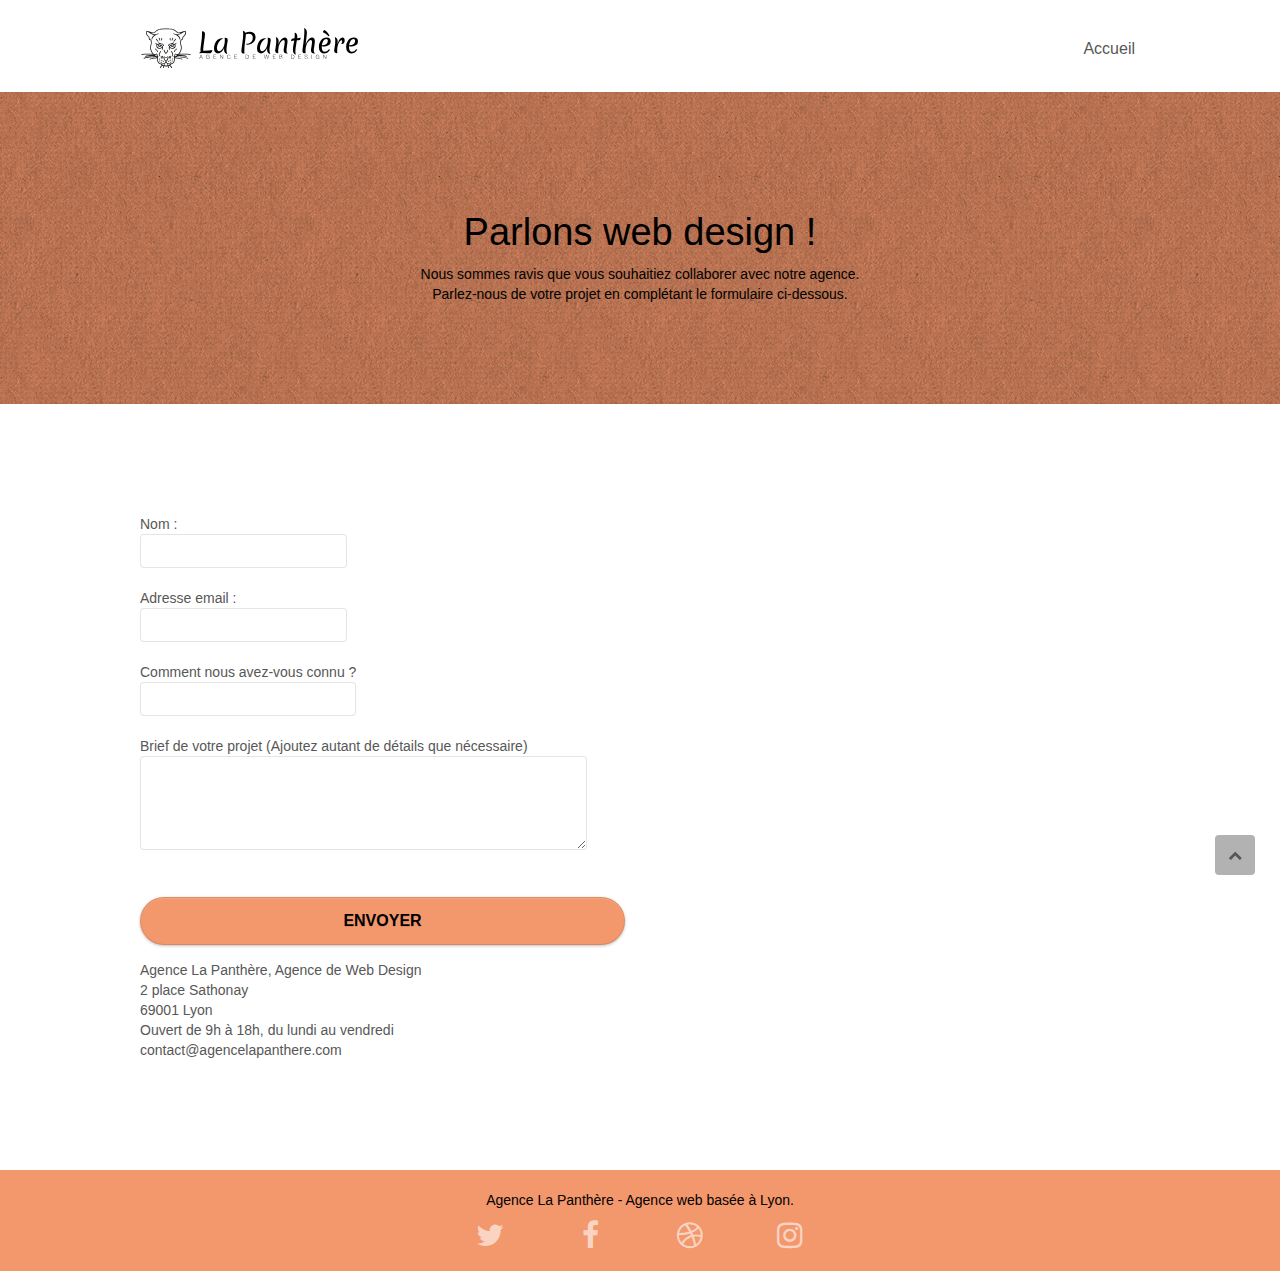
<file: page2.html>
<!DOCTYPE html>
<html lang="FR">
<head>
    <meta charset="UTF-8">
	<meta http-equiv="X-UA-Compatible" content="IE=edge">
    <meta name="keywords" content="contact, entreprise web design Lyon, agence web design, web design Lyon, webdesign, agence la panthère, la panthère Lyon, la panthère web design, la panthère web, agence web Lyon, seo, google, site web, site internet, agence web design Lyon, agence design Lyon,">
    <meta name="description" content="Contactez l'agence de web design La Panthère qui aide les entreprises à devenir attractives et visibles sur internet">
    <meta name="viewport" content="width=device-width, initial-scale=1.0, viewport-fit=cover">
    <link rel="shortcut icon" type="image/png" href="favicon.jpg">
    
	<link rel="stylesheet" type="text/css" href="./css/bootstrap.css">
	<link rel="stylesheet" type="text/css" href="style.css">
	<link rel="stylesheet" type="text/css" href="./css/font-awesome.css">
	<link rel="stylesheet" type="text/css" href="./css/et-line.css">
	
    
	<script src="./js/jquery-2.1.0.js"></script>
	<script src="./js/bootstrap.js"></script>
	<script src="./js/blocs.js"></script>
	<script src="./js/jqBootstrapValidation.js"></script>
	<script src="./js/formHandler.js"></script>
    <title>Contactez l'agence La Panthère</title>

    
<!-- Analytics -->
 
<!-- Analytics END -->
    
</head>
<body>
<!-- Principal conteneur -->
<div class="page-container">
    
<!-- bloc-0 -->
<header class="bloc bgc-white l-bloc " id="bloc-0">
	<div class="container bloc-sm">
		<nav class="navbar row">
			<div class="navbar-header">
				<a class="navbar-brand" href="index.html"><img src="img/agence-la-panthere-monochrome.svg" alt="atlanta web design logo" height="40" /></a>
				<button id="nav-toggle" type="button" class="ui-navbar-toggle navbar-toggle" data-toggle="collapse" data-target=".navbar-1">
					<span class="sr-only">Toggle navigation</span><span class="icon-bar"></span><span class="icon-bar"></span><span class="icon-bar"></span>
				</button>
			</div>
			<div class="collapse navbar-collapse navbar-1 special-dropdown-nav">
				<ul class="site-navigation nav navbar-nav">
					<li>
						<a href="index.html">Accueil</a>
					</li>
				</ul>
			</div>
		</nav>
	</div>
</header>
<!-- bloc-0 END -->

<!-- bloc-6 -->
<div class="bloc bg-dots-bg bg-repeat bgc-atomic-tangerine d-bloc bloc-bg-texture texture-paper" id="bloc-6">
	<div class="container bloc-lg">
		<div class="row">
			<div class="col-sm-12">
				<h1 class="text-center hero-bloc-text tc-black">
					Parlons web design !
				</h1>
				<p class="text-center mg-lg tc-black tight-width-whitespace">
					Nous sommes ravis que vous souhaitiez collaborer avec notre agence.<br>
					Parlez-nous de votre projet en complétant le formulaire ci-dessous.
				</p>
			</div>
		</div>
	</div>
</div>
<!-- bloc-6 END -->

<!-- bloc-7 -->
<div class="bloc bgc-white l-bloc" id="bloc-7">
	<div class="container bloc-lg">
		<div class="row">
			<div class="col-sm-6">
				<form id="form_1" novalidate data-success-msg="Your message has been sent." data-fail-msg="Sorry it seems that our mail server is not responding, Sorry for the inconvenience!">
					<div class="form-group">
						<label>
							Nom :<input id="name" class="form-control" required />
						</label>
					</div>
					<div class="form-group">
						<label>
							Adresse email :<input id="email" class="form-control" type="email" required />
						</label>
					</div>
					<div class="form-group">
						<label>
							Comment nous avez-vous connu ? <input class="form-control" required id="input_504" />
						</label>
					</div>
					<div class="form-group">
						<label>
							Brief de votre projet (Ajoutez autant de détails que nécessaire) <textarea id="message" class="form-control" rows="4" cols="50" required></textarea><br>
						</label>
					</div> 
					<button class="bloc-button btn btn-lg btn-block cta-hero btn-atomic-tangerine" type="submit">
						Envoyer
					</button>
				</form>
			</div>
			<div class="col-sm-6">
				<p>
					Agence La Panthère, Agence de Web Design <br> 2 place Sathonay <br>69001 Lyon<br>Ouvert de 9h à 18h, du lundi au vendredi<br>contact@agencelapanthere.com<br>
				</p>
			</div>
		</div>
	</div>
</div>
<!-- bloc-7 END -->

<!-- ScrollToTop Button -->
<a class="bloc-button btn btn-d scrollToTop" onclick="scrollToTarget('1')"><span class="fa fa-chevron-up"></span></a>
<!-- ScrollToTop Button END-->


<!-- Footer - bloc-8 -->
<footer class="bloc bgc-atomic-tangerine d-bloc" id="bloc-8">
	<div class="container bloc-sm">
		<div class="row">
			<div class="col-sm-12">
				<p class="text-center black">
					Agence La Panthère - Agence web basée à Lyon.<br>
				</p>
				<div class="row row-no-gutters social">
					<div class="col-sm-3">
						<div class="text-center">
							<a class="social" href="https://www.twitter.com" aria-label="Twitter"><span class="fa fa-twitter icon-md"></span></a>
						</div>
					</div>
					<div class="col-sm-3">
						<div class="text-center">
							<a class="social" href="https://www.facebook.com" aria-label="Facebook"><span class="fa fa-facebook icon-md"></span></a>
						</div>
					</div>
					<div class="col-sm-3">
						<div class="text-center">
							<a class="social" href="https://www.dribbble.com" aria-label="Dribbble"><span class="fa fa-dribbble icon-md"></span></a>
						</div>
					</div>
					<div class="col-sm-3">
						<div class="text-center">
							<a class="social" href="https://www.instagram.com" aria-label="Instagram"><span class="fa fa-instagram icon-md"></span></a>
						</div>
					</div>
				</div>
			</div>
		</div>
	</div>
</footer>
<!-- Footer - bloc-8 END -->

</div>
<!-- Principal conteneur END -->
    

</body>
</html>
</file>
<file: style.css>
body {
    margin: 0;
    padding: 0;
    background: #FFF;
    overflow-x: hidden;
    -webkit-font-smoothing: antialiased;
    -moz-osx-font-smoothing: grayscale;
}

a,
button {
    transition: all .3s ease-in-out;
    outline: none!important;
}

a:hover {
    text-decoration: none;
    cursor: pointer;
}

#page-loading-blocs-notifaction {
    position: fixed;
    top: 0;
    bottom: 0;
    width: 100%;
    z-index: 100000;
    background: #FFFFFF url("img/pageload-spinner.gif") no-repeat center center;
}

.bloc {
    width: 100%;
    clear: both;
    background: 50% 50% no-repeat;
    padding: 0 50px;
    -webkit-background-size: cover;
    -moz-background-size: cover;
    -o-background-size: cover;
    background-size: cover;
    position: relative;
}

.bloc .container {
    padding-left: 0;
    padding-right: 0;
}

.bloc-lg {
    padding: 100px 50px;
}

.bloc-md {
    padding: 50px;
}

.bloc-sm {
    padding: 20px 50px;
}

.bg-center,
.bg-l-edge,
.bg-r-edge,
.bg-t-edge,
.bg-b-edge,
.bg-tl-edge,
.bg-bl-edge,
.bg-tr-edge,
.bg-br-edge,
.bg-repeat {
    -webkit-background-size: auto!important;
    -moz-background-size: auto!important;
    -o-background-size: auto!important;
    background-size: auto!important;
}

.bg-repeat {
    background: repeat;
}

.bg-t-edge {
    background: top no-repeat;
}

.bloc-bg-texture::before {
    content: "";
    background-size: 2px 2px;
    position: absolute;
    top: 0;
    bottom: 0;
    left: 0;
    right: 0;
}

.texture-paper::before {
    background: url("img/texture-paper.png");
    background-size: 280px 280px;
}

.b-parallax {
    background-attachment: fixed;
}

.d-bloc {
    color: rgba(255, 255, 255, .7);
}

.d-bloc button:hover {
    color: rgba(255, 255, 255, .9);
}

.d-bloc .icon-round,
.d-bloc .icon-square,
.d-bloc .icon-rounded,
.d-bloc .icon-semi-rounded-a,
.d-bloc .icon-semi-rounded-b {
    border-color: rgba(255, 255, 255, .9);
}

.d-bloc .divider-h span {
    border-color: rgba(255, 255, 255, .2);
}

.d-bloc .a-btn,
.d-bloc .navbar a,
.d-bloc .navbar-brand,
.d-bloc a .icon-sm,
.d-bloc a .icon-md,
.d-bloc a .icon-lg,
.d-bloc a .icon-xl,
.d-bloc h1 a,
.d-bloc h2 a,
.d-bloc h3 a,
.d-bloc h4 a,
.d-bloc h5 a,
.d-bloc h6 a,
.d-bloc p a {
    color: rgba(255, 255, 255, .6);
}

.d-bloc .a-btn:hover,
.d-bloc .navbar a:hover,
.d-bloc .navbar-brand:hover,
.d-bloc a:hover .icon-sm,
.d-bloc a:hover .icon-md,
.d-bloc a:hover .icon-lg,
.d-bloc a:hover .icon-xl,
.d-bloc h1 a:hover,
.d-bloc h2 a:hover,
.d-bloc h3 a:hover,
.d-bloc h4 a:hover,
.d-bloc h5 a:hover,
.d-bloc h6 a:hover,
.d-bloc p a:hover {
    color: rgba(255, 255, 255, 1);
}

.d-bloc .navbar-toggle .icon-bar {
    background: rgba(255, 255, 255, 1);
}

.d-bloc .btn-wire,
.d-bloc .btn-wire:hover {
    color: rgba(255, 255, 255, 1);
    border-color: rgba(255, 255, 255, 1);
}

.d-bloc .panel {
    color: rgba(0, 0, 0, .5);
}

.d-bloc .panel button:hover {
    color: rgba(0, 0, 0, .7);
}

.d-bloc .panel icon {
    border-color: rgba(0, 0, 0, .7);
}

.d-bloc .panel .divider-h span {
    border-color: rgba(0, 0, 0, .1);
}

.d-bloc .panel .a-btn {
    color: rgba(0, 0, 0, .6);
}

.d-bloc .panel .a-btn:hover {
    color: rgba(0, 0, 0, 1);
}

.d-bloc .panel .btn-wire,
.d-bloc .panel .btn-wire:hover {
    color: rgba(0, 0, 0, .7);
    border-color: rgba(0, 0, 0, .3);
}

.d-bloc .panel,
.l-bloc {
    color: rgba(0, 0, 0, .5);
}

.d-bloc .panel button:hover,
.l-bloc button:hover {
    color: rgba(0, 0, 0, .7);
}

.l-bloc .icon-round,
.l-bloc .icon-square,
.l-bloc .icon-rounded,
.l-bloc .icon-semi-rounded-a,
.l-bloc .icon-semi-rounded-b {
    border-color: rgba(0, 0, 0, .7);
}

.d-bloc .panel .divider-h span,
.l-bloc .divider-h span {
    border-color: rgba(0, 0, 0, .1);
}

.d-bloc .panel .a-btn,
.l-bloc .a-btn,
.l-bloc .navbar a,
.l-bloc .navbar-brand,
.l-bloc a .icon-sm,
.l-bloc a .icon-md,
.l-bloc a .icon-lg,
.l-bloc a .icon-xl,
.l-bloc h1 a,
.l-bloc h2 a,
.l-bloc h3 a,
.l-bloc h4 a,
.l-bloc h5 a,
.l-bloc h6 a,
.l-bloc p a {
    color: rgba(0, 0, 0, .6);
}

.d-bloc .panel .a-btn:hover,
.l-bloc .a-btn:hover,
.l-bloc .navbar a:hover,
.l-bloc .navbar-brand:hover,
.l-bloc a:hover .icon-sm,
.l-bloc a:hover .icon-md,
.l-bloc a:hover .icon-lg,
.l-bloc a:hover .icon-xl,
.l-bloc h1 a:hover,
.l-bloc h2 a:hover,
.l-bloc h3 a:hover,
.l-bloc h4 a:hover,
.l-bloc h5 a:hover,
.l-bloc h6 a:hover,
.l-bloc p a:hover {
    color: rgba(0, 0, 0, 1);
}

.l-bloc .navbar-toggle .icon-bar {
    color: rgba(0, 0, 0, .6);
}

.d-bloc .panel .btn-wire,
.d-bloc .panel .btn-wire:hover,
.l-bloc .btn-wire,
.l-bloc .btn-wire:hover {
    color: rgba(0, 0, 0, .7);
    border-color: rgba(0, 0, 0, .3);
}

.voffset {
    margin-top: 30px;
}

.voffset-lg {
    margin-top: 80px;
}

.row-no-gutters {
    margin-right: 0;
    margin-left: 0;
}

.row.row-no-gutters > [class^="col-"],
.row.row-no-gutters > [class*=" col-"] {
    padding-right: 0;
    padding-left: 0;
}

#bloc-1-hero h1 {
    font-size: 32px;
}

.navbar {
    margin-bottom: 0;
    z-index: 1;
}

.navbar-brand {
    height: auto;
    padding: 3px 15px;
    font-size: 25px;
    font-weight: normal;
    font-weight: 600;
    line-height: 44px;
}

.navbar-brand img {
    max-height: 200px;
    margin: 0 5px 0 0;
    display: inline;
}

.navbar-brand img[src$=svg] {
    min-width: 100px;
}

.nav-center .navbar-brand img {
    margin: 0;
}

.navbar .nav {
    padding-top: 2px;
    margin-right: -16px;
    float: right;
    z-index: 1;
}

.nav > li {
    float: left;
    margin-top: 4px;
    font-size: 16px;
}

.navbar-nav .open .dropdown-menu > li > a {
    text-align: inherit;
}

.nav > li a:hover,
.nav > li a:focus {
    background: transparent;
}

.navbar-toggle {
    margin: 10px 10px 0 0;
    border: 0px;
}

.navbar-toggle:hover {
    background: transparent!important;
}

.navbar-toggle .icon-bar {
    background-color: rgba(0, 0, 0, .5);
    width: 26px;
}

.nav-invert .navbar .nav {
    float: left;
}

.nav-invert .navbar-header,
.nav-invert .navbar-brand {
    float: right;
    position: relative;
    z-index: 2;
}

@media (min-width: 768px) {
    .site-navigation {
        position: absolute;
        top: 50%;
        right: 20px;
        transform: translate(0, -50%);
        -webkit-transform: translateY(-50%);
    }
    .nav > li .dropdown-menu a,
    .nav > li .dropdown-menu a:hover {
        color: #484848;
    }
    .nav-invert .site-navigation {
        left: 0;
        right: 0;
    }
    .nav-center {
        text-align: center;
    }
    .nav-center .navbar-header {
        width: 100%;
    }
    .nav-center .navbar-header,
    .nav-center .navbar-brand,
    .nav-center .nav > li {
        float: none;
        display: inline-block;
    }
    .nav-center .site-navigation {
        position: relative;
        width: 100%;
        right: 0;
        margin-right: 0px;
        margin-top: 20px;
    }
    .nav-center.mini-nav .navbar-toggle {
        float: none;
        margin: 10px auto 0;
    }
}

.nav > li > .dropdown a {
    background: none!important;
    display: block;
    padding: 14px 15px;
}

nav .caret {
    margin: 0 5px;
}

.dropdown-menu .dropdown-menu {
    top: -8px;
    left: 100%;
}

.dropdown-menu .dropmenu-flow-right {
    top: 100%;
    left: 0;
    margin-left: -1px;
    border-top-left-radius: 0;
    border-top-right-radius: 0;
}

.dropdown-menu .dropdown span {
    border: 4px solid black;
    border-top-color: transparent;
    border-right-color: transparent;
    border-bottom-color: transparent;
    margin: 6px -5px 0 0!important;
    float: right;
}

.mg-md {
    margin-top: 10px;
    margin-bottom: 20px;
}

.mg-lg {
    margin-top: 10px;
    margin-bottom: 40px;
}

.btn {
    margin: 0 5px 5px 0;
}

.btn.pull-right {
    margin: 0 0 5px 5px;
}

.btn-d,
.btn-d:hover,
.btn-d:focus {
    color: #FFF;
    background: rgba(0, 0, 0, .3);
}

button {
    outline: none!important;
}

.btn-rd {
    border-radius: 40px;
}

.btn-clean {
    border: 1px solid rgba(0, 0, 0, .08);
    border-bottom-color: rgba(0, 0, 0, .1);
    text-shadow: 0 1px 0 rgba(0, 0, 1, .1);
    box-shadow: 0 1px 3px rgba(0, 0, 1, .25), inset 0 1px 0 0 rgba(255, 255, 255, .15);
}

.icon-md {
    font-size: 30px!important;
}

.icon-lg {
    font-size: 60px!important;
}

.sm-shadow {
    text-shadow: 0 1px 2px rgba(0, 0, 0, .3);
}

.panel-sq,
.panel-sq .panel-heading,
.panel-sq .panel-footer {
    border-radius: 0;
}

.panel-rd {
    border-radius: 30px;
}

.panel-rd .panel-heading {
    border-radius: 29px 29px 0 0;
}

.panel-rd .panel-footer {
    border-radius: 0 0 29px 29px;
}

.form-control {
    border-color: rgba(0, 0, 0, .1);
    box-shadow: none;
}

.scrollToTop {
    width: 40px;
    height: 40px;
    position: fixed;
    bottom: 20px;
    right: 20px;
    z-index: 500;
    transition: all .3s ease-in-out;
}

.scrollToTop span {
    margin-top: 6px;
}

.showScrollTop {
    font-size: 14px;
    opacity: 1;
}

a[data-lightbox] {
    position: relative;
    display: block;
    text-align: center;
}

a[data-lightbox]:hover::before {
    content: "+";
    font-family: "HelveticaNeue-Light", "Helvetica Neue Light", "Helvetica Neue", Helvetica, Arial;
    font-size: 32px;
    width: 50px;
    height: 50px;
    margin-left: -25px;
    border-radius: 50%;
    background: rgba(0, 0, 0, .6);
    color: #FFF;
    font-weight: 100;
    z-index: 1;
    position: absolute;
    top: 50%;
    transform: translateY(-50%);
    -webkit-transform: translateY(-50%);
}

a[data-lightbox]:hover img {
    opacity: 0.6;
    -webkit-animation-fill-mode: none;
    animation-fill-mode: none;
}

#lightbox-modal {
    display: flex;
    align-items: center;
}

#lightbox-modal .modal-dialog {
    width: 90%;
    max-width: 900px;
    margin: 0 auto 0;
}

#lightbox-modal .modal-dialog img {
    max-height: 90vh;
    margin: 0 auto;
}

.lightbox-caption {
    padding: 20px;
    color: #FFF;
    background: rgba(0, 0, 0, .5);
    position: absolute;
    left: 15px;
    right: 15px;
    bottom: 5px;
}

.close-lightbox {
    color: #FFF;
    font-size: 30px;
    position: absolute;
    top: 20px;
    right: 20px;
    z-index: 20;
    background: rgba(0, 0, 0, .5);
    border: none;
    line-height: 30px;
    padding: 0 9px 5px;
    opacity: 0.3;
}

.close-lightbox:hover,
.next-lightbox:hover,
.prev-lightbox:hover {
    opacity: 1.0;
    color: #FFF;
}

.next-lightbox,
.prev-lightbox {
    font-size: 20px;
    color: rgba(255, 255, 255, .9);
    background: rgba(0, 0, 0, .5);
    transition: all .2s ease-in-out;
    position: absolute;
    top: 45%;
    z-index: 1;
    opacity: 0.4;
}

.next-lightbox {
    padding: 6px 8px 1px 13px;
    right: 25px;
}

.prev-lightbox {
    padding: 6px 13px 1px 10px;
    left: 25px;
}

.snapshot-lb .modal-body {
    padding-bottom: 45px;
}

.snapshot-lb .lightbox-caption {
    padding: 0;
    color: rgba(0, 0, 0, .5);
    background: none;
}

h1,
h2,
h3,
h4,
h5,
h6,
p,
label,
.btn,
a {
    font-family: "helvetica";
    font-weight: 400;
    color: #575757!important;
}

.container {
    max-width: 1000px;
}

.hero-bloc-text {
    font-size: 38px;
}

.hero-bloc-text-sub {
    font-size: 36px;
}

.statement-bloc-text {
    line-height: 26px;
    font-style: italic;
    font-size: 20px;
    text-align: center;
    font-weight: lighter;
    max-width: 520px;
    margin: auto auto auto auto;
}

p {
    font-size: 14px;
}

.tight-width-whitespace {
    max-width: 600px;
    margin: auto auto auto auto;
}

.h1 {
    font-size: 20px;
    font-family: "Open Sans";
}

.cta-hero {
    margin-top: 22px;
    color: #FFFFFF!important;
    text-transform: uppercase;
    padding: 12px 28px 12px 28px;
    font-size: 16px;
    font-weight: 700;
}

.social {
    max-width: 400px;
    margin: auto auto auto auto;
}

h2 {
    font-size: 24px;
    line-height: 1.4em;
}

.description_txt {
    font-size: 20px;
}

h3 {
    font-size: 15px;
    text-transform: uppercase;
    font-weight: 700;
    color: #333333!important;
}

.med-width-whitespace {
    max-width: 800px;
    margin: auto auto auto auto;
    box-shadow: 0px 0px 0px #000000;
}

h1 {
    color: #333333!important;
}

h4 {
    color: #333333!important;
}

.icons {
    margin-bottom: 14px;
    margin-top: 24px;
}

.black {
    color: black!important;
}

.white {
    color: #FFFFFF!important;
}

.portfolio-thumb {
    margin-bottom: 24px;
}

.portfolio-row {
    display: flex;
    margin-bottom: 44px;
    margin-top: 50px;
}

.avatar {
    box-shadow: 0px 4px 9px rgba(0, 0, 0, 0.3);
}

.black-background {
    background-color: rgba(165, 147, 99, 0.7);
    padding: 40px 40px 40px 40px;
}

.bold-link {
    font-weight: 900;
    text-decoration: underline!important;
}

.bgc-white {
    background-color: #FFFFFF;
}

.bgc-dark-slate-blue {
    background-color: #364577;
}

.bgc-atomic-tangerine {
    background-color: #F3976C;
}

.tc-white {
    color: white!important;
}

.tc-black {
    color: black!important;
}

.btn-atomic-tangerine {
    background: #F3976C;
    color: black!important;
    border: 1px solid rgba(0, 0, 0, .08);
    border-bottom-color: rgba(0, 0, 0, .1);
    text-shadow: 0 1px 0 rgb(0 0 1 / 10%);
    box-shadow: 0 1px 3px rgb(0 0 1 / 25%), inset 0 1px 0 0 rgb(255 255 255 / 15%);
    border-radius: 40px;
}

.btn-atomic-tangerine:hover {
    background: #c27956!important;
    color: #FFFFFF!important;
}

.ltc-white {
    color: #FFFFFF!important;
}

.ltc-white:hover {
    color: #cccccc!important;
}

.ltc-atomic-tangerine {
    color: #F3976C!important;
}

.ltc-atomic-tangerine:hover {
    color: #c27956!important;
}

.icon-dark-slate-blue {
    color: #364577!important;
    border-color: #364577!important;
}

.bg-dots-bg {
    background-image: url("img/dots-bg.png");
}

.bg-lines-h2-bg {
    background-image: url("img/lines-h2-bg.png");
}

.bg-banniere {
    background-image: url("img/agence-la-panthere.jpg");
}

.bg-presentation {
    background-image: url("img/image-de-presentation.bmp");
}

@media (max-width: 1024px) {
    .bloc {
        padding-left: 20px;
        padding-right: 20px;
    }
    .bloc.full-width-bloc,
    .bloc-tile-2.full-width-bloc .container,
    .bloc-tile-3.full-width-bloc .container,
    .bloc-tile-4.full-width-bloc .container {
        padding-left: 0;
        padding-right: 0;
    }
}

@media (max-width: 992px) and (min-width: 768px) {
    .navbar .nav {
        max-width: 80%
    }
    .nav-center.navbar .nav {
        max-width: 100%
    }
}

@media only screen and (min-width: 768px) and (max-width: 1024px) and (orientation: landscape) {
    .b-parallax {
        background-attachment: scroll;
    }
}

@media only screen and (min-width: 1024px) and (max-width: 1366px) and (-webkit-min-device-pixel-ratio: 1.5) {
    .b-parallax {
        background-attachment: scroll;
    }
}

@media (max-width: 991px) {
    .container {
        width: 100%;
    }
    .b-parallax {
        background-attachment: scroll;
    }
    .page-container,
    #hero-bloc {
        overflow-x: hidden;
        position: relative;
    }   
    .bloc-group,
    .bloc-group .bloc {
        display: block;
        width: 100%;
    }
    .bloc-fill-screen .fill-bloc-top-edge,
    .bloc-fill-screen .fill-bloc-bottom-edge {
        padding: 0 20px;
    }
}

@media (max-width: 767px) {
    .page-container {
        overflow-x: hidden;
        position: relative;
    }
    h1,
    h2,
    h3,
    h4,
    h5,
    h6,
    p,
    #disqus_thread {
        padding-left: 10px!important;
        padding-right: 10px!important;
    }
    .b-parallax {
        background-attachment: scroll;
    }
    .navbar .nav {
        padding-top: 0;
        border-top: 1px solid rgba(0, 0, 0, .2);
        float: none!important;
    }
    .navbar.row {
        margin-left: 0;
        margin-right: 0;
    }
    .site-navigation {
        position: inherit;
        transform: none;
        -webkit-transform: none;
        -ms-transform: none;
    }
    .nav > li {
        margin-top: 0;
        border-bottom: 1px solid rgba(0, 0, 0, .1);
        background: rgba(0, 0, 0, .05);
        text-align: left;
        padding-left: 15px;
        width: 100%;
    }
    .nav > li:hover {
        background: rgba(0, 0, 0, .08);
    }
    .dropdown .dropdown a .caret {
        float: none;
        margin: 5px 0 0 10px!important;
        border: 4px solid black;
        border-bottom-color: transparent;
        border-right-color: transparent;
        border-left-color: transparent;
    }
    #hero-bloc .navbar .nav {
        background: rgba(0, 0, 0, .8);
    }
    #hero-bloc .navbar .nav a {
        color: rgba(255, 255, 255, .6);
    }
    .hero {
        padding: 50px 0;
    }
    .hero-nav {
        left: -1px;
        right: -1px;
    }
    .navbar-collapse {
        padding: 0;
        overflow-x: hidden;
        -webkit-box-shadow: none;
        box-shadow: none;
    }
    .navbar-brand img {
        max-height: 40px;
        width: auto;
    }
    .nav-invert .navbar-header {
        float: none;
        width: 100%;
    }
    .nav-invert .navbar-toggle {
        float: left;
        margin-left: 10px;
    }
    .bloc {
        padding-left: 0;
        padding-right: 0;
    }
    .bloc-xxl,
    .bloc-xl,
    .bloc-lg {
        padding: 40px 0;
    }
    .bloc-sm,
    .bloc-md {
        padding-left: 0;
        padding-right: 0;
    }
    .bloc-tile-2 .container,
    .bloc-tile-3 .container,
    .bloc-tile-4 .container,
    .bloc-fill-screen .fill-bloc-top-edge,
    .bloc-fill-screen .fill-bloc-bottom-edge {
        padding-left: 0;
        padding-right: 0;
    }
    .a-block {
        padding: 0 10px;
    }
    .btn-dwn {
        display: none;
    }
    .voffset {
        margin-top: 5px;
    }
    .voffset-md {
        margin-top: 20px;
    }
    .voffset-lg {
        margin-top: 30px;
    }
    form {
        padding: 5px;
    }
    .close-lightbox {
        display: inline-block;
    }
    .blocsapp-device-iphone5 {
        background-size: 216px 425px;
        padding-top: 60px;
        width: 216px;
        height: 425px;
    }
    .blocsapp-device-iphone5 img {
        width: 180px;
        height: 320px;
    }
}

@media (max-width: 400px) {
    .bloc {
        padding-left: 0;
        padding-right: 0;
    }
}

@media (max-width: 767px) {
    .bloc-mob-center-text {
        text-align: center;
    }
}

.col-sm-6 {
    padding-top: 10px;
}
.col-xs-12 > p {
    font-size: 20px
}
.col-xs-12 > p > span {
    font-style: italic;
}
</file>
<file: css/et-line.css>
@font-face {
    font-family: et-line;
    src: url(../fonts/et-line.eot);
    src: url(../fonts/et-line.eot?#iefix) format('embedded-opentype'), url(../fonts/et-line.woff) format('woff'), url(../fonts/et-line.ttf) format('truetype'), url(../fonts/et-line.svg#et-line) format('svg');
    font-weight: 400;
    font-style: normal
}

.et-icon-adjustments,
.et-icon-alarmclock,
.et-icon-anchor,
.et-icon-aperture,
.et-icon-attachment,
.et-icon-bargraph,
.et-icon-basket,
.et-icon-beaker,
.et-icon-bike,
.et-icon-book-open,
.et-icon-briefcase,
.et-icon-browser,
.et-icon-calendar,
.et-icon-camera,
.et-icon-caution,
.et-icon-chat,
.et-icon-circle-compass,
.et-icon-clipboard,
.et-icon-clock,
.et-icon-cloud,
.et-icon-compass,
.et-icon-desktop,
.et-icon-dial,
.et-icon-document,
.et-icon-documents,
.et-icon-download,
.et-icon-dribbble,
.et-icon-edit,
.et-icon-envelope,
.et-icon-expand,
.et-icon-facebook,
.et-icon-flag,
.et-icon-focus,
.et-icon-gears,
.et-icon-genius,
.et-icon-gift,
.et-icon-global,
.et-icon-globe,
.et-icon-googleplus,
.et-icon-grid,
.et-icon-happy,
.et-icon-hazardous,
.et-icon-heart,
.et-icon-hotairballoon,
.et-icon-hourglass,
.et-icon-key,
.et-icon-laptop,
.et-icon-layers,
.et-icon-lifesaver,
.et-icon-lightbulb,
.et-icon-linegraph,
.et-icon-linkedin,
.et-icon-lock,
.et-icon-magnifying-glass,
.et-icon-map,
.et-icon-map-pin,
.et-icon-megaphone,
.et-icon-mic,
.et-icon-mobile,
.et-icon-newspaper,
.et-icon-notebook,
.et-icon-paintbrush,
.et-icon-paperclip,
.et-icon-pencil,
.et-icon-phone,
.et-icon-picture,
.et-icon-pictures,
.et-icon-piechart,
.et-icon-presentation,
.et-icon-pricetags,
.et-icon-printer,
.et-icon-profile-female,
.et-icon-profile-male,
.et-icon-puzzle,
.et-icon-quote,
.et-icon-recycle,
.et-icon-refresh,
.et-icon-ribbon,
.et-icon-rss,
.et-icon-sad,
.et-icon-scissors,
.et-icon-scope,
.et-icon-search,
.et-icon-shield,
.et-icon-speedometer,
.et-icon-strategy,
.et-icon-streetsign,
.et-icon-tablet,
.et-icon-target,
.et-icon-telescope,
.et-icon-toolbox,
.et-icon-tools,
.et-icon-tools-2,
.et-icon-trophy,
.et-icon-tumblr,
.et-icon-twitter,
.et-icon-upload,
.et-icon-video,
.et-icon-wallet,
.et-icon-wine {
    font-family: et-line;
    speak: none;
    font-style: normal;
    font-weight: 400;
    font-variant: normal;
    text-transform: none;
    line-height: 1;
    -webkit-font-smoothing: antialiased;
    -moz-osx-font-smoothing: grayscale;
    display: inline-block
}

.et-icon-mobile:before {
    content: "\e000"
}

.et-icon-laptop:before {
    content: "\e001"
}

.et-icon-desktop:before {
    content: "\e002"
}

.et-icon-tablet:before {
    content: "\e003"
}

.et-icon-phone:before {
    content: "\e004"
}

.et-icon-document:before {
    content: "\e005"
}

.et-icon-documents:before {
    content: "\e006"
}

.et-icon-search:before {
    content: "\e007"
}

.et-icon-clipboard:before {
    content: "\e008"
}

.et-icon-newspaper:before {
    content: "\e009"
}

.et-icon-notebook:before {
    content: "\e00a"
}

.et-icon-book-open:before {
    content: "\e00b"
}

.et-icon-browser:before {
    content: "\e00c"
}

.et-icon-calendar:before {
    content: "\e00d"
}

.et-icon-presentation:before {
    content: "\e00e"
}

.et-icon-picture:before {
    content: "\e00f"
}

.et-icon-pictures:before {
    content: "\e010"
}

.et-icon-video:before {
    content: "\e011"
}

.et-icon-camera:before {
    content: "\e012"
}

.et-icon-printer:before {
    content: "\e013"
}

.et-icon-toolbox:before {
    content: "\e014"
}

.et-icon-briefcase:before {
    content: "\e015"
}

.et-icon-wallet:before {
    content: "\e016"
}

.et-icon-gift:before {
    content: "\e017"
}

.et-icon-bargraph:before {
    content: "\e018"
}

.et-icon-grid:before {
    content: "\e019"
}

.et-icon-expand:before {
    content: "\e01a"
}

.et-icon-focus:before {
    content: "\e01b"
}

.et-icon-edit:before {
    content: "\e01c"
}

.et-icon-adjustments:before {
    content: "\e01d"
}

.et-icon-ribbon:before {
    content: "\e01e"
}

.et-icon-hourglass:before {
    content: "\e01f"
}

.et-icon-lock:before {
    content: "\e020"
}

.et-icon-megaphone:before {
    content: "\e021"
}

.et-icon-shield:before {
    content: "\e022"
}

.et-icon-trophy:before {
    content: "\e023"
}

.et-icon-flag:before {
    content: "\e024"
}

.et-icon-map:before {
    content: "\e025"
}

.et-icon-puzzle:before {
    content: "\e026"
}

.et-icon-basket:before {
    content: "\e027"
}

.et-icon-envelope:before {
    content: "\e028"
}

.et-icon-streetsign:before {
    content: "\e029"
}

.et-icon-telescope:before {
    content: "\e02a"
}

.et-icon-gears:before {
    content: "\e02b"
}

.et-icon-key:before {
    content: "\e02c"
}

.et-icon-paperclip:before {
    content: "\e02d"
}

.et-icon-attachment:before {
    content: "\e02e"
}

.et-icon-pricetags:before {
    content: "\e02f"
}

.et-icon-lightbulb:before {
    content: "\e030"
}

.et-icon-layers:before {
    content: "\e031"
}

.et-icon-pencil:before {
    content: "\e032"
}

.et-icon-tools:before {
    content: "\e033"
}

.et-icon-tools-2:before {
    content: "\e034"
}

.et-icon-scissors:before {
    content: "\e035"
}

.et-icon-paintbrush:before {
    content: "\e036"
}

.et-icon-magnifying-glass:before {
    content: "\e037"
}

.et-icon-circle-compass:before {
    content: "\e038"
}

.et-icon-linegraph:before {
    content: "\e039"
}

.et-icon-mic:before {
    content: "\e03a"
}

.et-icon-strategy:before {
    content: "\e03b"
}

.et-icon-beaker:before {
    content: "\e03c"
}

.et-icon-caution:before {
    content: "\e03d"
}

.et-icon-recycle:before {
    content: "\e03e"
}

.et-icon-anchor:before {
    content: "\e03f"
}

.et-icon-profile-male:before {
    content: "\e040"
}

.et-icon-profile-female:before {
    content: "\e041"
}

.et-icon-bike:before {
    content: "\e042"
}

.et-icon-wine:before {
    content: "\e043"
}

.et-icon-hotairballoon:before {
    content: "\e044"
}

.et-icon-globe:before {
    content: "\e045"
}

.et-icon-genius:before {
    content: "\e046"
}

.et-icon-map-pin:before {
    content: "\e047"
}

.et-icon-dial:before {
    content: "\e048"
}

.et-icon-chat:before {
    content: "\e049"
}

.et-icon-heart:before {
    content: "\e04a"
}

.et-icon-cloud:before {
    content: "\e04b"
}

.et-icon-upload:before {
    content: "\e04c"
}

.et-icon-download:before {
    content: "\e04d"
}

.et-icon-target:before {
    content: "\e04e"
}

.et-icon-hazardous:before {
    content: "\e04f"
}

.et-icon-piechart:before {
    content: "\e050"
}

.et-icon-speedometer:before {
    content: "\e051"
}

.et-icon-global:before {
    content: "\e052"
}

.et-icon-compass:before {
    content: "\e053"
}

.et-icon-lifesaver:before {
    content: "\e054"
}

.et-icon-clock:before {
    content: "\e055"
}

.et-icon-aperture:before {
    content: "\e056"
}

.et-icon-quote:before {
    content: "\e057"
}

.et-icon-scope:before {
    content: "\e058"
}

.et-icon-alarmclock:before {
    content: "\e059"
}

.et-icon-refresh:before {
    content: "\e05a"
}

.et-icon-happy:before {
    content: "\e05b"
}

.et-icon-sad:before {
    content: "\e05c"
}

.et-icon-facebook:before {
    content: "\e05d"
}

.et-icon-twitter:before {
    content: "\e05e"
}

.et-icon-googleplus:before {
    content: "\e05f"
}

.et-icon-rss:before {
    content: "\e060"
}

.et-icon-tumblr:before {
    content: "\e061"
}

.et-icon-linkedin:before {
    content: "\e062"
}

.et-icon-dribbble:before {
    content: "\e063"
}
</file>
